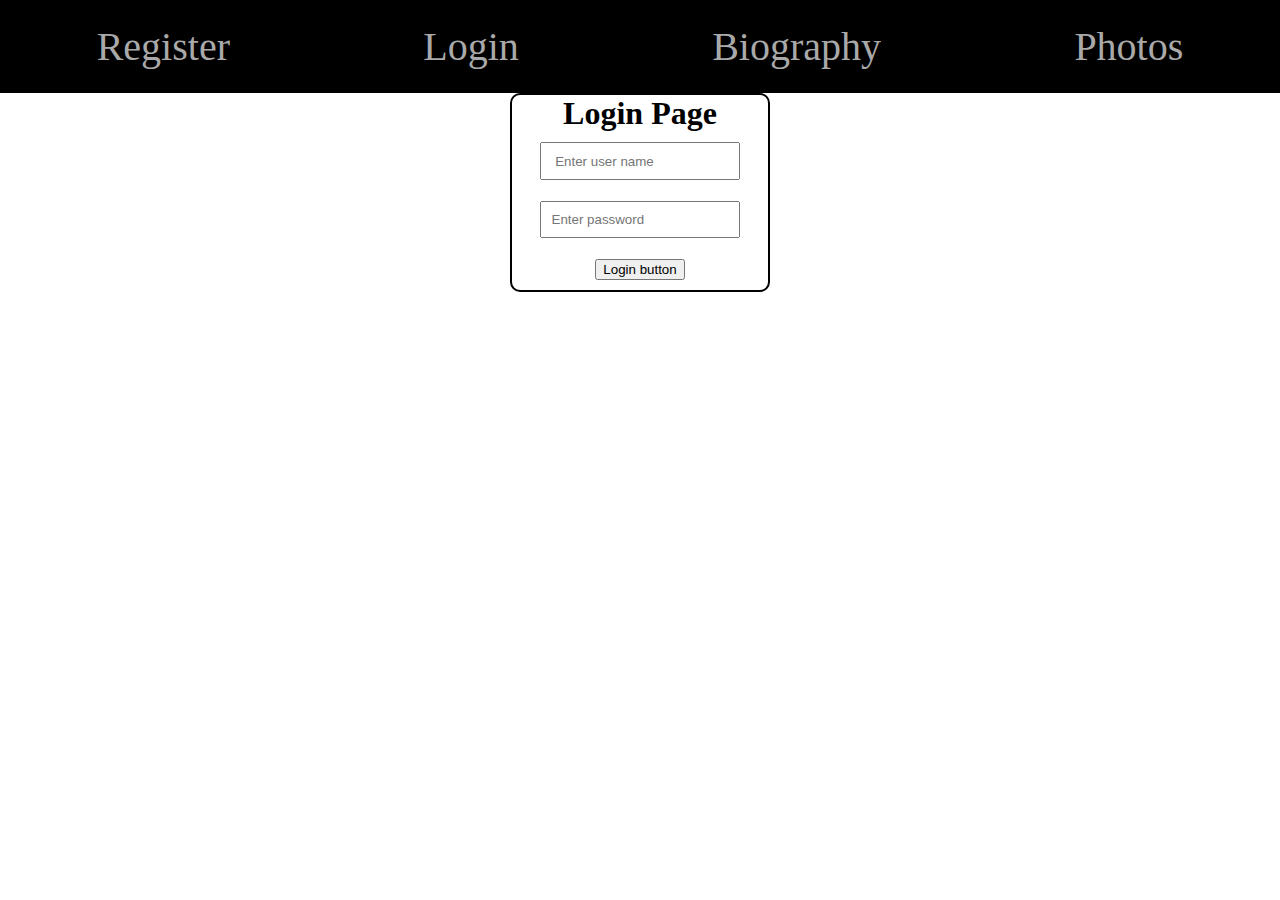
<file: login.html>
<!DOCTYPE html>
<html>
<head>
	<title></title>
      <link rel="stylesheet"  href="navigation.css">
      <style type="text/css">
            body{
                background-image: url(https://cdn.wallpapersafari.com/22/53/IOfeHw.jpg);
                background-attachment: fixed;
                background-repeat: no-repeat;
                background-position: center;
                background-size: 100%;

            }
            p{
                  padding: 4%;
            }
            .one{
                 border: 2px solid black;
                 border-radius: 10px;
                  margin: auto;
                  width: 20%;

                  text-align: center; 
            }
            .one input{
                  padding: 4%;
            }
      </style>
</head>
<body>
      <nav class="navigation">
        <a href="register.html">Register</a>
        <a href="login.html">Login</a>
        <a href="neymarbiography.html">Biography</a>
       <a href="image.html">Photos</a>
   </nav>
	<form action="neymarbiography.html" class="one">
            <h1>Login Page</h1>
      <p>	<input type="text" placeholder=" Enter user name" required /></p>
      <p>   <input type="password" placeholder="Enter password " required/></p>

      <p>  <button>Login button</button></p>
  </form>

</body>
</html>
</file>
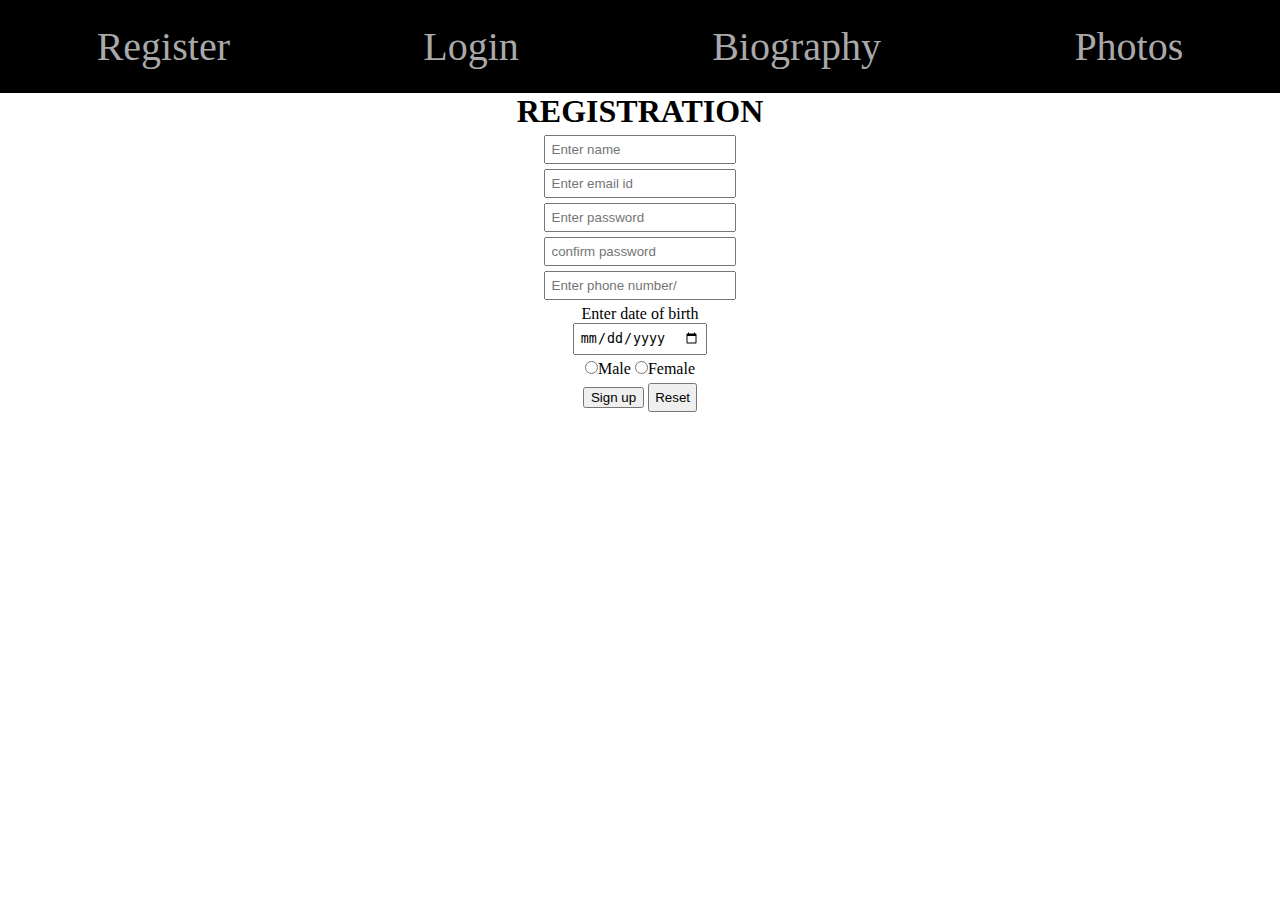
<file: register.html>
<!DOCTYPE html>
<html>
<head>
	<title></title>
	<link rel="stylesheet"  href="navigation.css">
	<style type="text/css">
		body{
			background-image: url(https://venngage-wordpress.s3.amazonaws.com/uploads/2018/09/Simple-Minimalist-Background-Image.jpg);
			background-repeat: no-repeat;
			background-position: center;
			background-attachment: fixed;
			background-size: 100%;
			

		}
		#one{
			color: whitesmoke;
		}
		p{
			padding: 1%;
			
		}
		.two{
			border: 2px solid white;
			border-radius: 10px;
			margin: auto;
			width: 20%;

			text-align: center;
		}
		.two input{
			padding:2%;	
		}
	</style>
</head>
<body>
	<nav class="navigation">
	  <a href="register.html">Register</a>
	  <a href="login.html">Login</a>
	  <a href="neymarbiography.html">Biography</a>
	 <a href="image.html">Photos</a>
   </nav>
	<h1 align="center">REGISTRATION</h1>
	<form action="login.html" class="two">
		<p><input type="text" placeholder="Enter name" required/></p>
		<p><input type="email" placeholder="Enter email id" required/></p>
        <p><input type="password" placeholder="Enter password"/></p>
        <p><input type="password" placeholder="confirm password"/></p>
        <p><input type="number" placeholder="Enter phone number/"></p>
        <P>Enter date of birth<input type="date" /></P>
        <p><input type="radio" value="male" name="gender"/>Male
        	<input type="radio" value="female" name="gender"/>Female
        </p>
      <p><button>Sign up</button> <input type="reset"></p>
      
	</form>

</body>
</html>
</file>
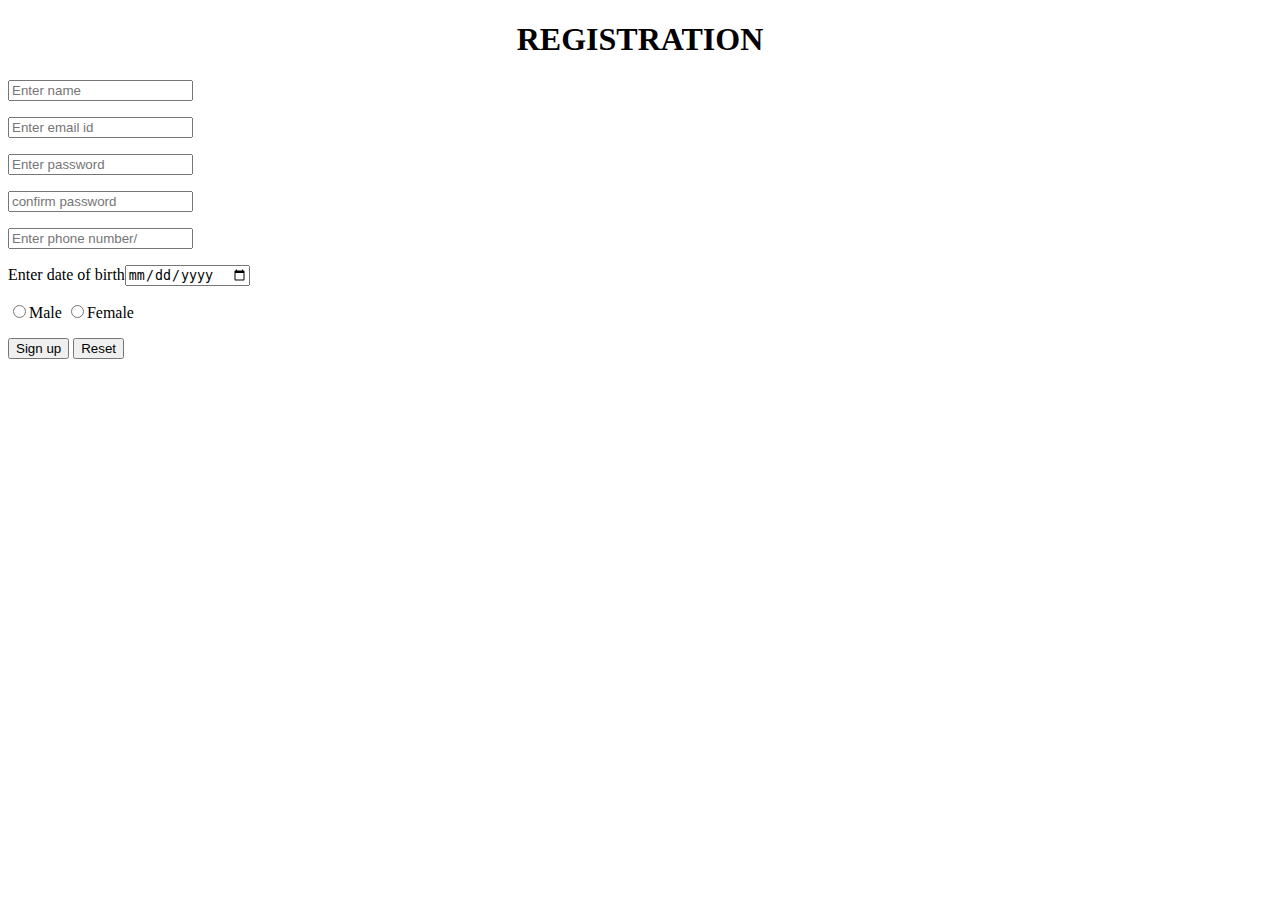
<file: registration.html>
<!DOCTYPE html>
<html>
<head>
	<title></title>
</head>
<body>
	<h1 align="center">REGISTRATION</h1>
	<form action="login.html">
		<p><input type="text" placeholder="Enter name" required/></p>
		<p><input type="email" placeholder="Enter email id" required/></p>
        <p><input type="password" placeholder="Enter password"/></p>
        <p><input type="password" placeholder="confirm password"/></p>
        <p><input type="number" placeholder="Enter phone number/"></p>
        <P>Enter date of birth<input type="date" /></P>
        <p><input type="radio" value="male" name="gender"/>Male
        	<input type="radio" value="female" name="gender"/>Female
        </p>
      <p><button>Sign up</button> <input type="reset"></p>
      
	</form>

</body>
</html>
</file>
<file: navigation.css>
*{
	margin: 0%;
}
	.navigation{
			background-color: black;
			display: flex;
			justify-content: space-around;
	}
	.navigation a{
			color: darkgray;
			font-size: 40px;
			text-decoration: none;
			padding: 1.8%;
	}
	.navigation a:hover{
			background-color: white;
	}
</file>
